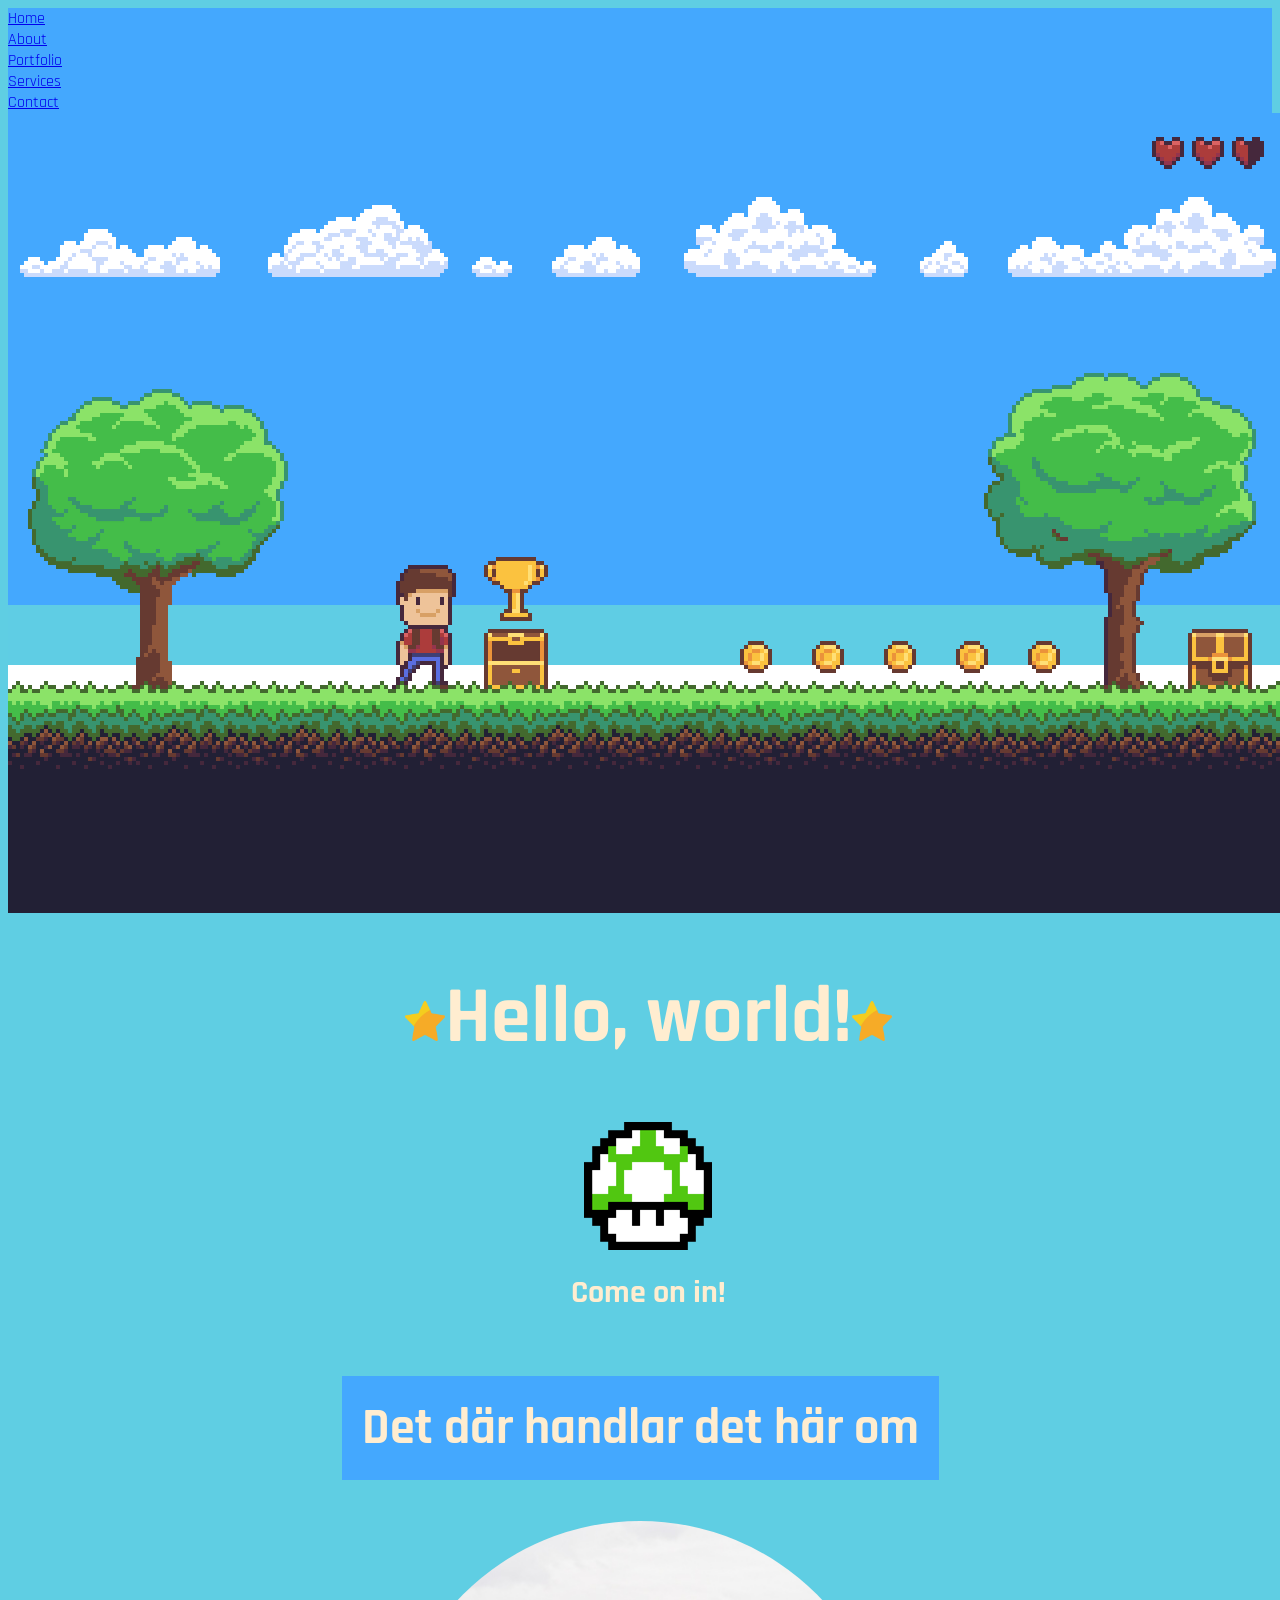
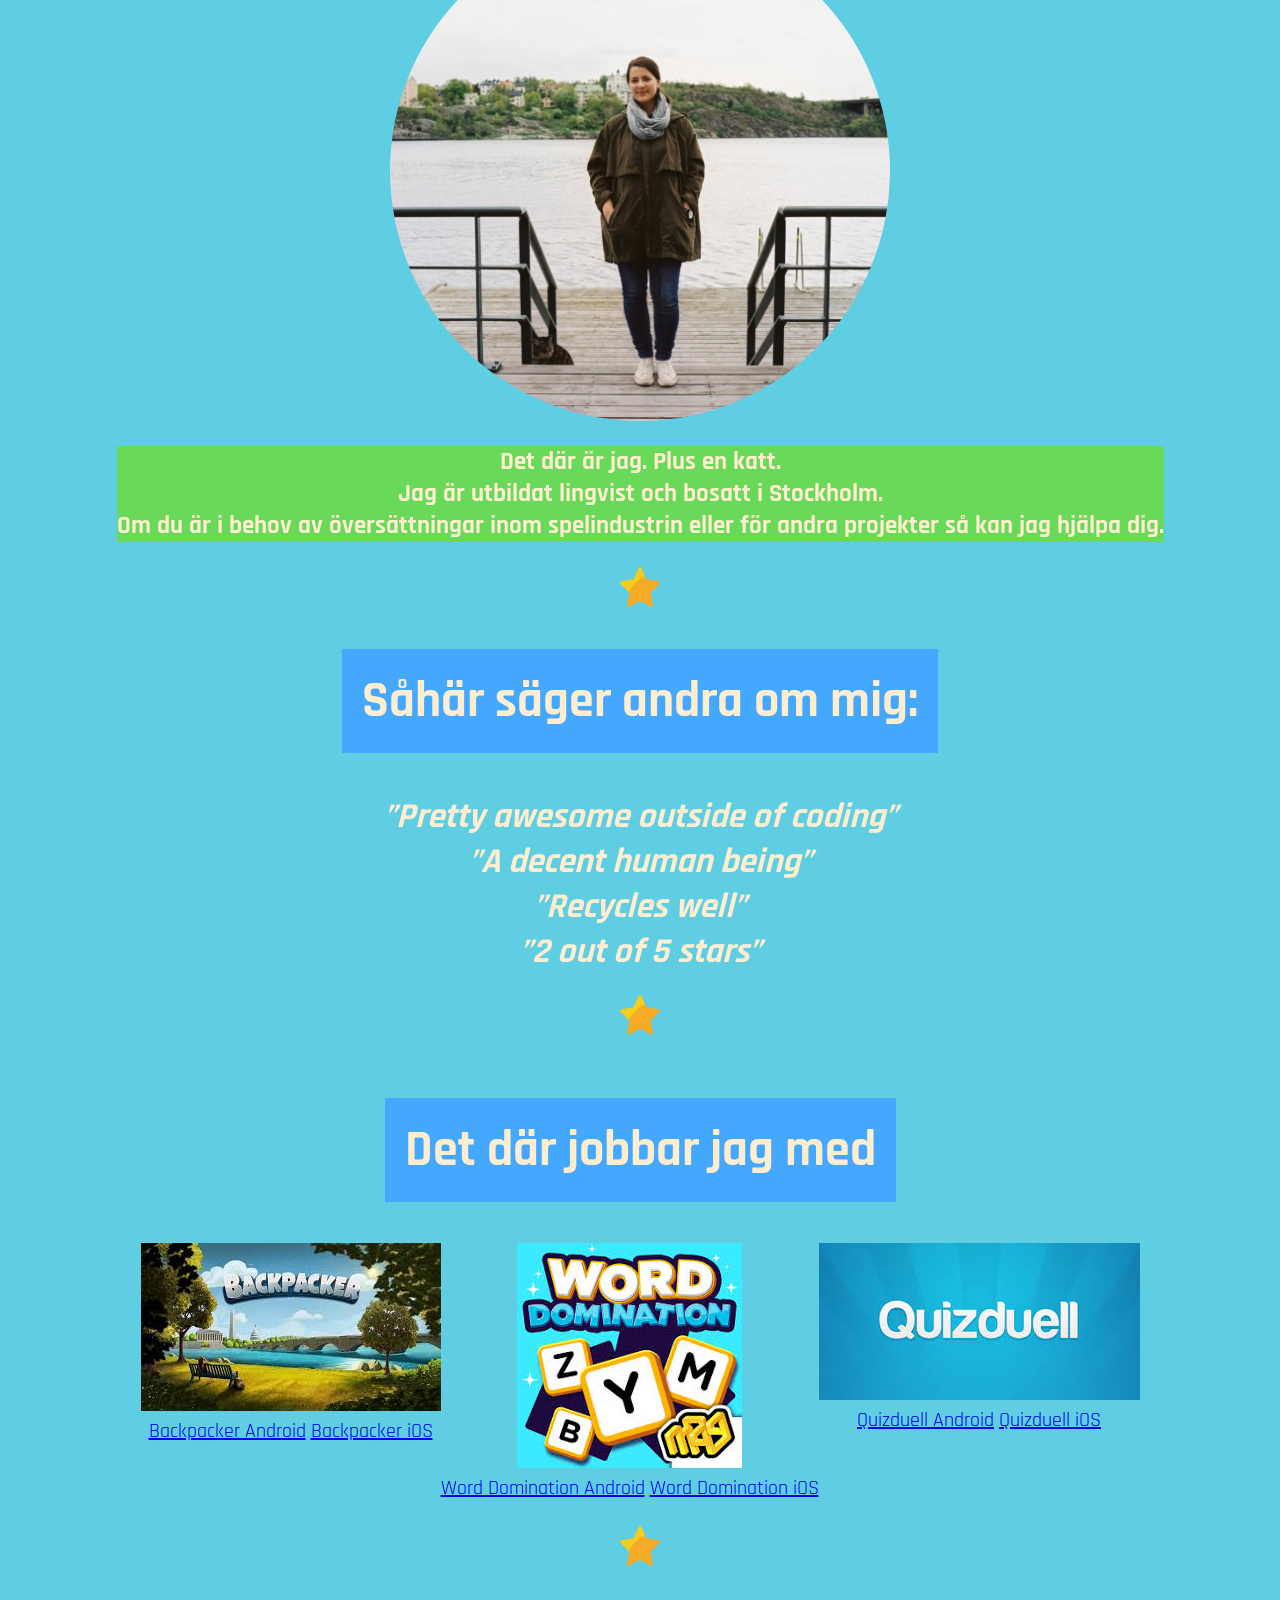
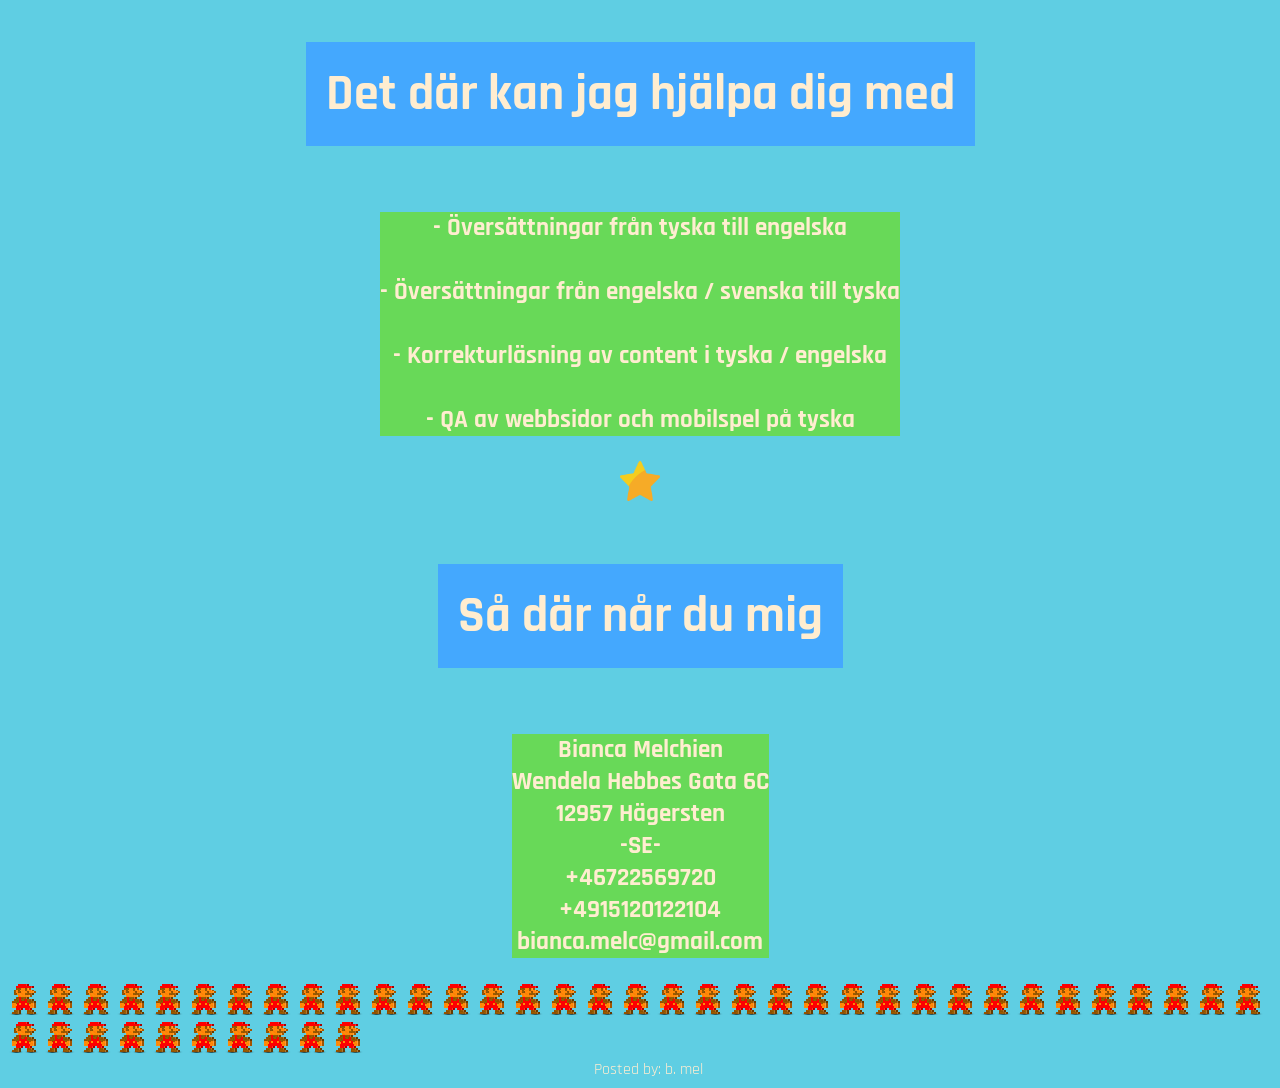
<file: index.html>
<!DOCTYPE html>
<html lang="sv">
<meta charset="UTF-8">

<head>
  <title>Translations</title>
  <meta name="translations" content="translation services for online games">
  <meta name="content" content="copywriting for online games">
  <link rel="stylesheet" href="./styles1.css" type="text/css">
  <link href="https://fonts.googleapis.com/css?family=Rajdhani" rel="stylesheet">
</head>

<ul>
  <li><a href="default.asp">Home</a></li>
  <li><a href="about.asp">About</a></li>
  <li><a href="portfolio.asp">Portfolio</a></li>
  <li><a href="help.asp">Services</a></li>
  <li><a href="contact.asp">Contact</a></li>
</ul>

<body>

  <div class="hero">
      <img class="hero-img" src="./images/hero.jpg" alt=hero/>
      <h1 class="hello"><img class="star" src="./images/star.png" alt="Star"/>Hello, world!<img class="star" src="./images/star.png" alt="Star"/></h1>
      <img class="mushroom" src="./images/green mushroom.png" alt="mushroom"/><h1>Come on in!</h1>
    </div>

  <div class="section1">
    <h2>Det där handlar det här om</h2>
    <img class="ME" src="./images/mememe.jpg" onmouseover="this.src='./images/after.jpg'" onmouseout="this.src='./images/mememe'" onmouseover="this.sr='./images/after.jpg'">
          <p>Det där är jag. Plus en katt.<br>
     Jag är utbildat lingvist och bosatt i Stockholm.<br>
      Om du är i behov av översättningar inom spelindustrin eller för
      andra projekter så kan jag hjälpa dig.<br></p>
      <img class="star" src="./images/star.png" alt="Star"/>
      <h2>Såhär säger andra om mig:</h2>
      <q>Pretty awesome outside of coding</q>
      <q>A decent human being</q>
      <q>Recycles well</q>
      <q>2 out of 5 stars</q><br>
<img class="star" src="./images/star.png" alt="Star"/><br>
  </div>

  <div class="section1">
    <h2>Det där jobbar jag med</h2>
    <div class="container">
      <div class=examples><img src="./images/backpacker.jpg" alt="Backpacker"/><br>
            <a href="https://play.google.com/store/apps/details?id=com.qiiwi.backpacker&hl=sv">Backpacker Android</a>
            <a href="https://itunes.apple.com/se/app/backpacker/id711435089?mt=8">Backpacker iOS</a></div>

            <div class=examples><img src="./images/wd.jpg" alt="Word Domination"/><br>
                    <a href="https://play.google.com/store/apps/details?id=se.maginteractive.worddomination&hl=sv">Word Domination Android</a>
                    <a href="https://itunes.apple.com/se/app/word-domination/id1237172656?mt=8">Word Domination iOS</a></div>

                    <div class= examples><img src="./images/quizduell.jpg" alt="Quizduell"/><br>
            <a href="https://play.google.com/store/apps/details?id=se.feomedia.quizkampen.de.lite">Quizduell Android</a>
            <a href="https://itunes.apple.com/de/app/quizduell/id643791032?mt=8">Quizduell iOS</a></div>
    </div>
  </div>

<div class="section1"><p class="starexception"><img class="star" src="./images/star.png" alt="Star"/><br></p></div>

  <div class="section1">
    <h2>Det där kan jag hjälpa dig med</h2>
    <p> - Översättningar från tyska till engelska<br><br>
       - Översättningar från engelska / svenska till tyska<br><br>
      - Korrekturläsning av content i tyska / engelska<br><br>
      - QA av webbsidor och mobilspel på tyska</p>
      <img class="star" src="./images/star.png" alt="Star"/><br>
  </div>

  <div class="section1">
    <h2>Så där når du mig</h2>
    <p>Bianca Melchien<br>
        Wendela Hebbes Gata 6C<br>
        12957 Hägersten<br>
        -SE-<br>
        +46722569720<br>
        +4915120122104<br>
        bianca.melc@gmail.com</p>
        <!-- <img class="star" src="./images/star.png" alt="Star"/><br> -->
  </div>

<img class="mario" src="./images/mario.png" alt="Mario"/>
<img src="./images/mario.png" alt="Mario"/>
<img src="./images/mario.png" alt="Mario"/>
<img src="./images/mario.png" alt="Mario"/>
<img src="./images/mario.png" alt="Mario"/>
<img src="./images/mario.png" alt="Mario"/>
<img src="./images/mario.png" alt="Mario"/>
<img src="./images/mario.png" alt="Mario"/>
<img src="./images/mario.png" alt="Mario"/>
<img src="./images/mario.png" alt="Mario"/>
<img src="./images/mario.png" alt="Mario"/>
<img src="./images/mario.png" alt="Mario"/>
<img src="./images/mario.png" alt="Mario"/>
<img src="./images/mario.png" alt="Mario"/>
<img src="./images/mario.png" alt="Mario"/>
<img src="./images/mario.png" alt="Mario"/>
<img src="./images/mario.png" alt="Mario"/>
<img src="./images/mario.png" alt="Mario"/>
<img src="./images/mario.png" alt="Mario"/>
<img src="./images/mario.png" alt="Mario"/>
<img src="./images/mario.png" alt="Mario"/>
<img src="./images/mario.png" alt="Mario"/>
<img src="./images/mario.png" alt="Mario"/>
<img src="./images/mario.png" alt="Mario"/>
<img src="./images/mario.png" alt="Mario"/>
<img src="./images/mario.png" alt="Mario"/>
<img src="./images/mario.png" alt="Mario"/>
<img src="./images/mario.png" alt="Mario"/>
<img src="./images/mario.png" alt="Mario"/>
<img src="./images/mario.png" alt="Mario"/>
<img src="./images/mario.png" alt="Mario"/>
<img src="./images/mario.png" alt="Mario"/>
<img src="./images/mario.png" alt="Mario"/>
<img src="./images/mario.png" alt="Mario"/>
<img src="./images/mario.png" alt="Mario"/>
<img src="./images/mario.png" alt="Mario"/>
<img src="./images/mario.png" alt="Mario"/>
<img src="./images/mario.png" alt="Mario"/>
<img src="./images/mario.png" alt="Mario"/>
<img src="./images/mario.png" alt="Mario"/>
<img src="./images/mario.png" alt="Mario"/>
<img src="./images/mario.png" alt="Mario"/>
<img src="./images/mario.png" alt="Mario"/>
<img src="./images/mario.png" alt="Mario"/>
<img src="./images/mario.png" alt="Mario"/>

<footer><div class="hero">Posted by: b. mel</footer>

</body>
</html>
</file>
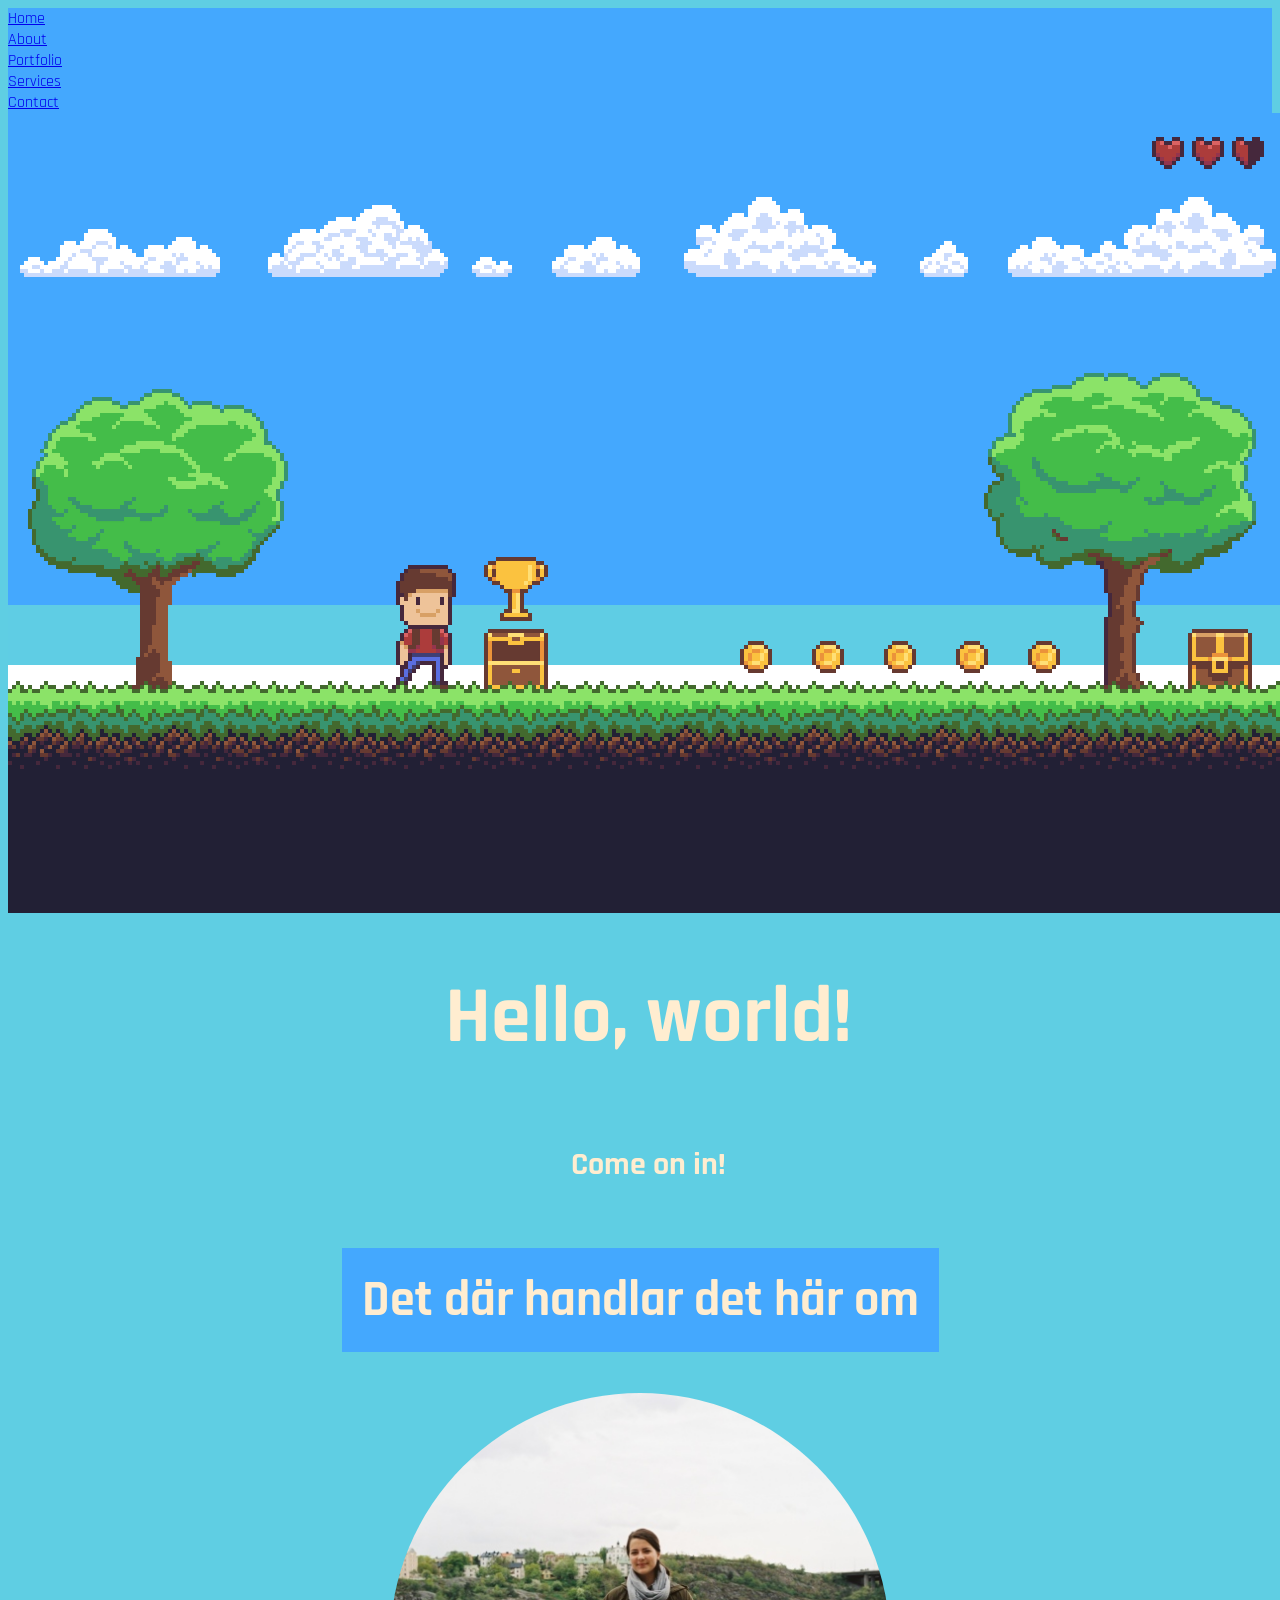
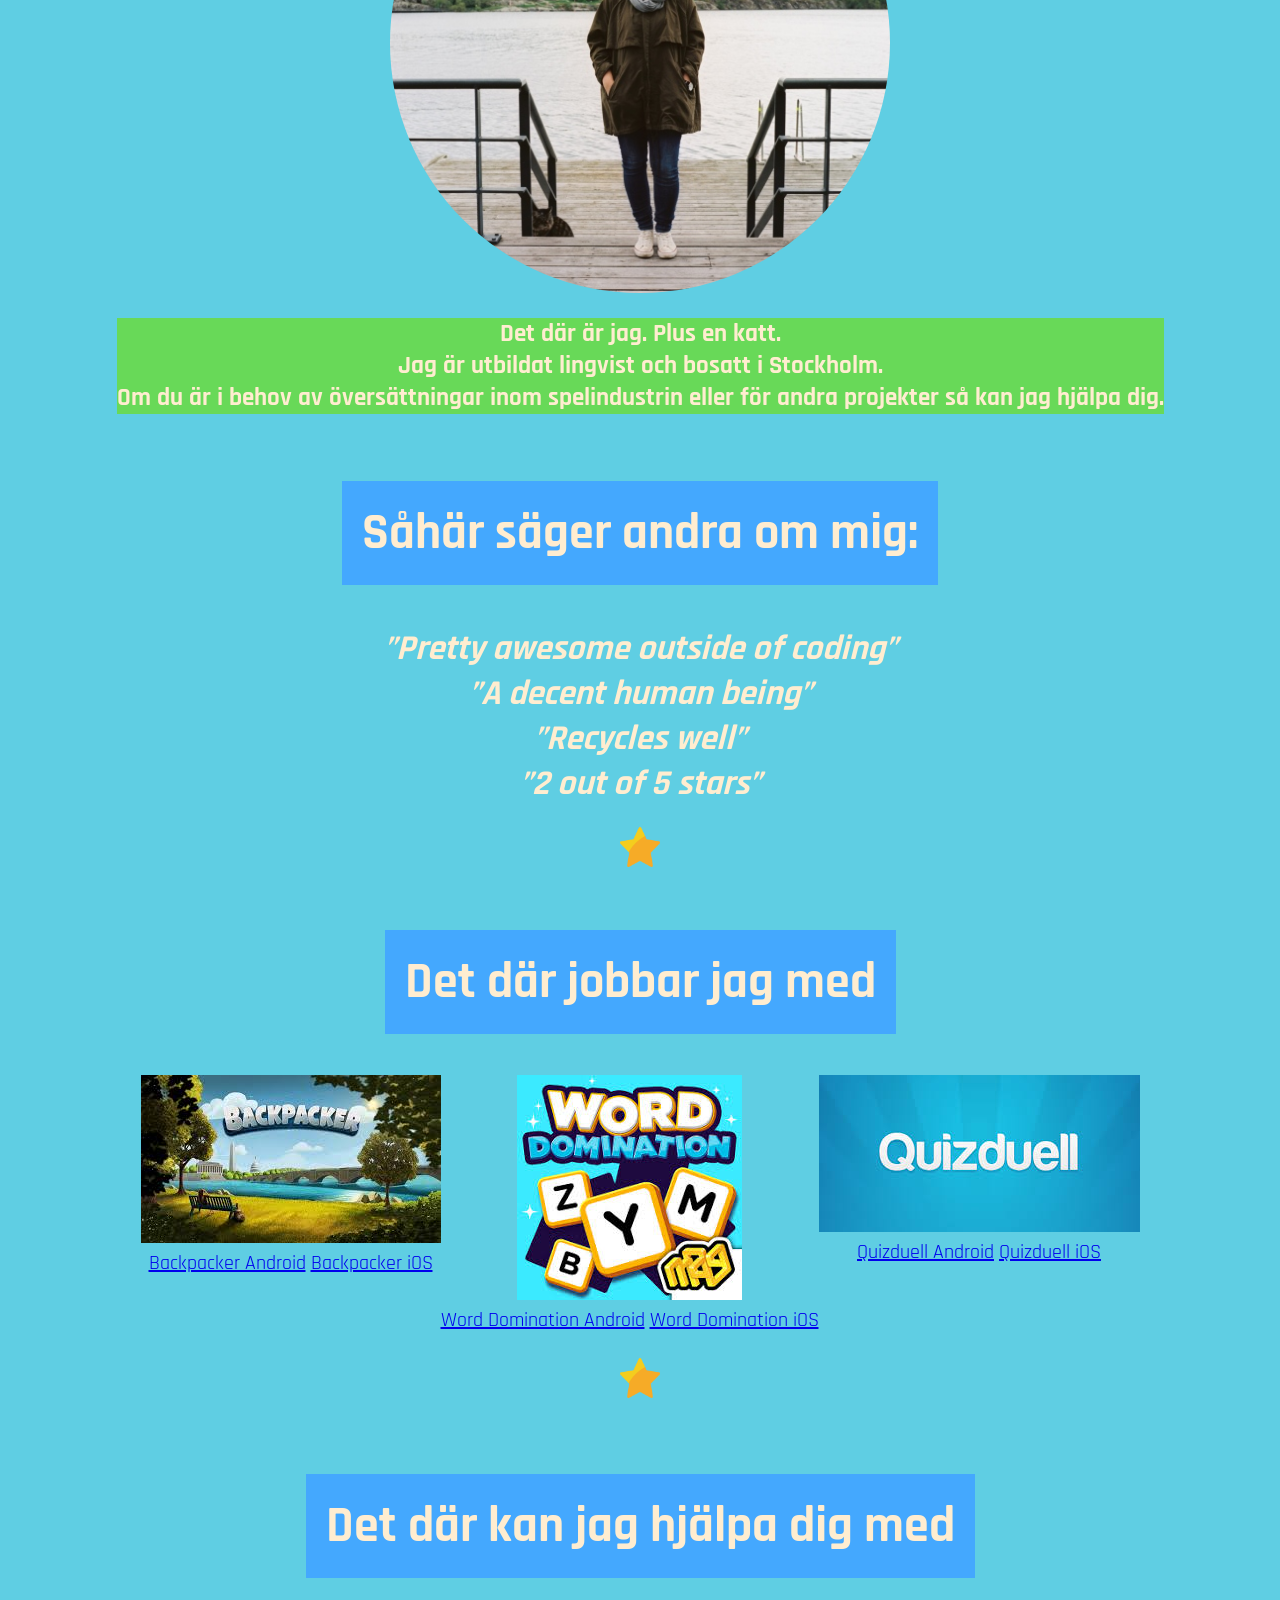
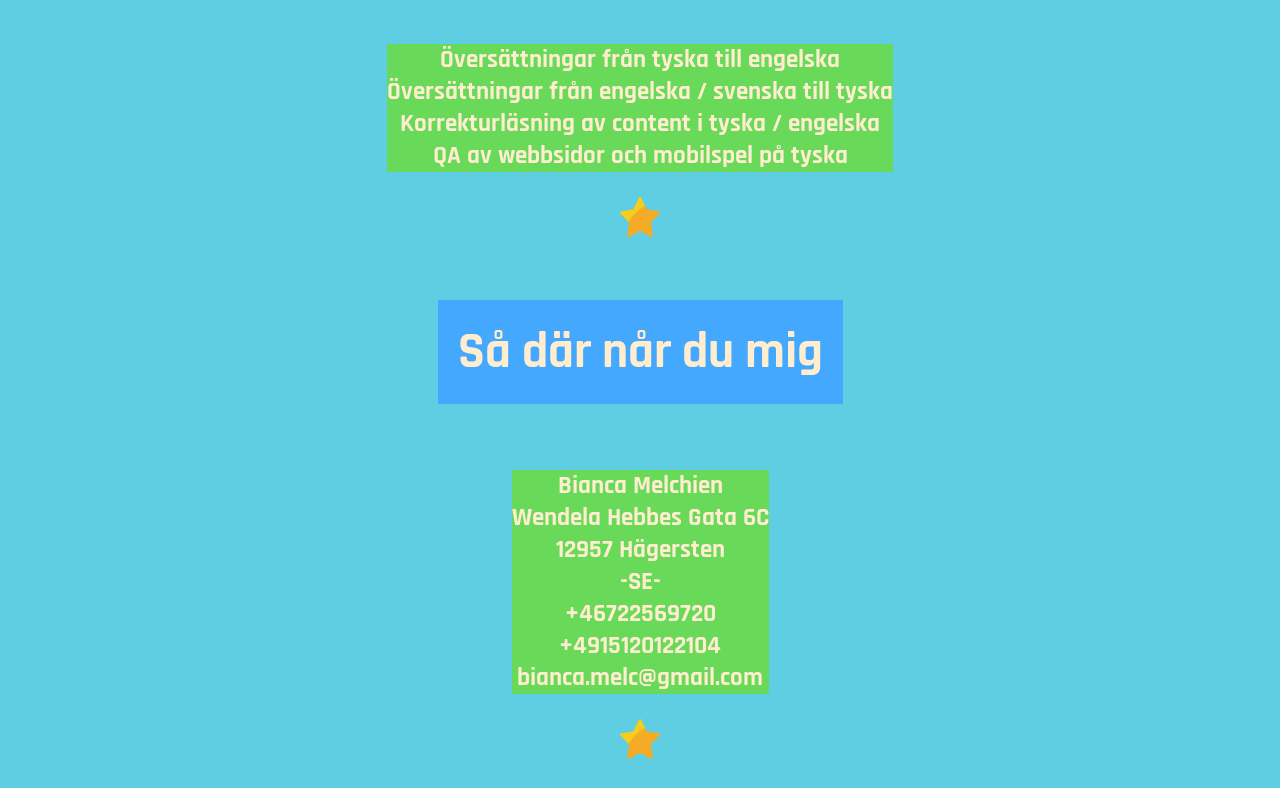
<file: index1.html>
<!DOCTYPE html>
<html lang="sv">
<meta charset="UTF-8">

<head>
  <title>Translations</title>
  <meta name="translations" content="translation services for online games">
  <meta name="content" content="copywriting for online games">
  <link rel="stylesheet" href="./styles1.css" type="text/css">
  <link href="https://fonts.googleapis.com/css?family=Rajdhani" rel="stylesheet">
</head>

<ul>
  <li><a href="default.asp">Home</a></li>
  <li><a href="about.asp">About</a></li>
  <li><a href="portfolio.asp">Portfolio</a></li>
  <li><a href="help.asp">Services</a></li>
  <li><a href="contact.asp">Contact</a></li>
</ul>

<body>

  <div class="hero">
      <img class="hero-img" src="./images/hero.jpg" alt=hero/>
      <h1 class="hello">Hello, world!</h1>
      <h1>Come on in!</h1>
    </div>

  <div class="section1">
    <h2>Det där handlar det här om</h2>
    <img class="ME" src="./images/mememe.jpg" onmouseover="this.src='./images/after.jpg'" onmouseout="this.src='./images/mememe'" onmouseover="this.sr='./images/after.jpg'">
          <p>Det där är jag. Plus en katt.<br>
     Jag är utbildat lingvist och bosatt i Stockholm.<br>
      Om du är i behov av översättningar inom spelindustrin eller för
      andra projekter så kan jag hjälpa dig.</p>
      <h2>Såhär säger andra om mig:</h2>
      <q>Pretty awesome outside of coding</q>
      <q>A decent human being</q>
      <q>Recycles well</q>
      <q>2 out of 5 stars</q><br>
<img class="star" src="./images/star.png" alt="Star"/><br>
  </div>

  <div class="section1">
    <h2>Det där jobbar jag med</h2>
    <div class="container">
      <div class=examples><img src="./images/backpacker.jpg" alt="Backpacker"/><br>
            <a href="https://play.google.com/store/apps/details?id=com.qiiwi.backpacker&hl=sv">Backpacker Android</a>
            <a href="https://itunes.apple.com/se/app/backpacker/id711435089?mt=8">Backpacker iOS</a></div>

            <div class=examples><img src="./images/wd.jpg" alt="Word Domination"/><br>
                    <a href="https://play.google.com/store/apps/details?id=se.maginteractive.worddomination&hl=sv">Word Domination Android</a>
                    <a href="https://itunes.apple.com/se/app/word-domination/id1237172656?mt=8">Word Domination iOS</a></div>

                    <div class= examples><img src="./images/quizduell.jpg" alt="Quizduell"/><br>
            <a href="https://play.google.com/store/apps/details?id=se.feomedia.quizkampen.de.lite">Quizduell Android</a>
            <a href="https://itunes.apple.com/de/app/quizduell/id643791032?mt=8">Quizduell iOS</a></div>
    </div>
  </div>

<div class="section1"><p class="starexception"><img class="star" src="./images/star.png" alt="Star"/><br></p></div>

  <div class="section1">
    <h2>Det där kan jag hjälpa dig med</h2>
    <p>Översättningar från tyska till engelska<br>
      Översättningar från engelska / svenska till tyska<br>
      Korrekturläsning av content i tyska / engelska<br>
      QA av webbsidor och mobilspel på tyska</p>
      <img class="star" src="./images/star.png" alt="Star"/><br>
  </div>

  <div class="section1">
    <h2>Så där når du mig</h2>
    <p>Bianca Melchien<br>
        Wendela Hebbes Gata 6C<br>
        12957 Hägersten<br>
        -SE-<br>
        +46722569720<br>
        +4915120122104<br>
        bianca.melc@gmail.com</p>
        <img class="star" src="./images/star.png" alt="Star"/><br>
  </div>

</body>
</html>
</file>
<file: styles1.css>
.hero {
  width: 100vw;
  display: flex;
  align-items: center;
  color: #FFEDD0;
  flex-direction: column;
}

.section1 {
  display: flex;
  flex-direction: column;
  justify-content: center;
  text-align: center;
  align-items: center;
}


.hero-img {
   width: 100%;
   height: auto;
   background: #D5F2E3;
   /* text-align: center; */
}

body
  {
    background-color: #5FCEE3;
    font-family: 'Rajdhani', sans-serif;
  }

.hello {
  font-size: 5em;
}

h2 {
  /* border: 2px solid #FFEDD0; */
  padding: 20px;
  color: #FFEDD0;
  font-size: 50px;
  background-color: #44A8FE;
}

.ME {
  float: right;
  max-width: 500px;
  height: auto;
  margin-left: auto;
  margin-right: auto;
  border-radius: 50%;
}

.ME2 {
  float: left;
  max-width: 500px;
  height: auto;
  margin-left: auto;
  margin-right: auto;
  /* border-radius: 50%; */
}

.star {
  max-width: 40px;
}

p {
  font-size: 20px;
  color: #FFEDD0;
  font-weight: bold;
  font-size: 25px;
  background-color: #68D958;
  /* border: 2px solid #68D958; */
}

q {
  font-size: 35px;
  color: #FFEDD0;
  font-weight: bold;
  font-style: oblique;
}

.container {
  display: flex;
  justify-content: center;
  align-content: central;
}

.examples {
  font-size: 20px;
}

ul {
    list-style-type: none;
    margin: 0;
    padding: 0;
    background-color: #44A8FE;
}

li {
    display: block;
}

.starexception {
  background-color: #5FCEE3
}
</file>
